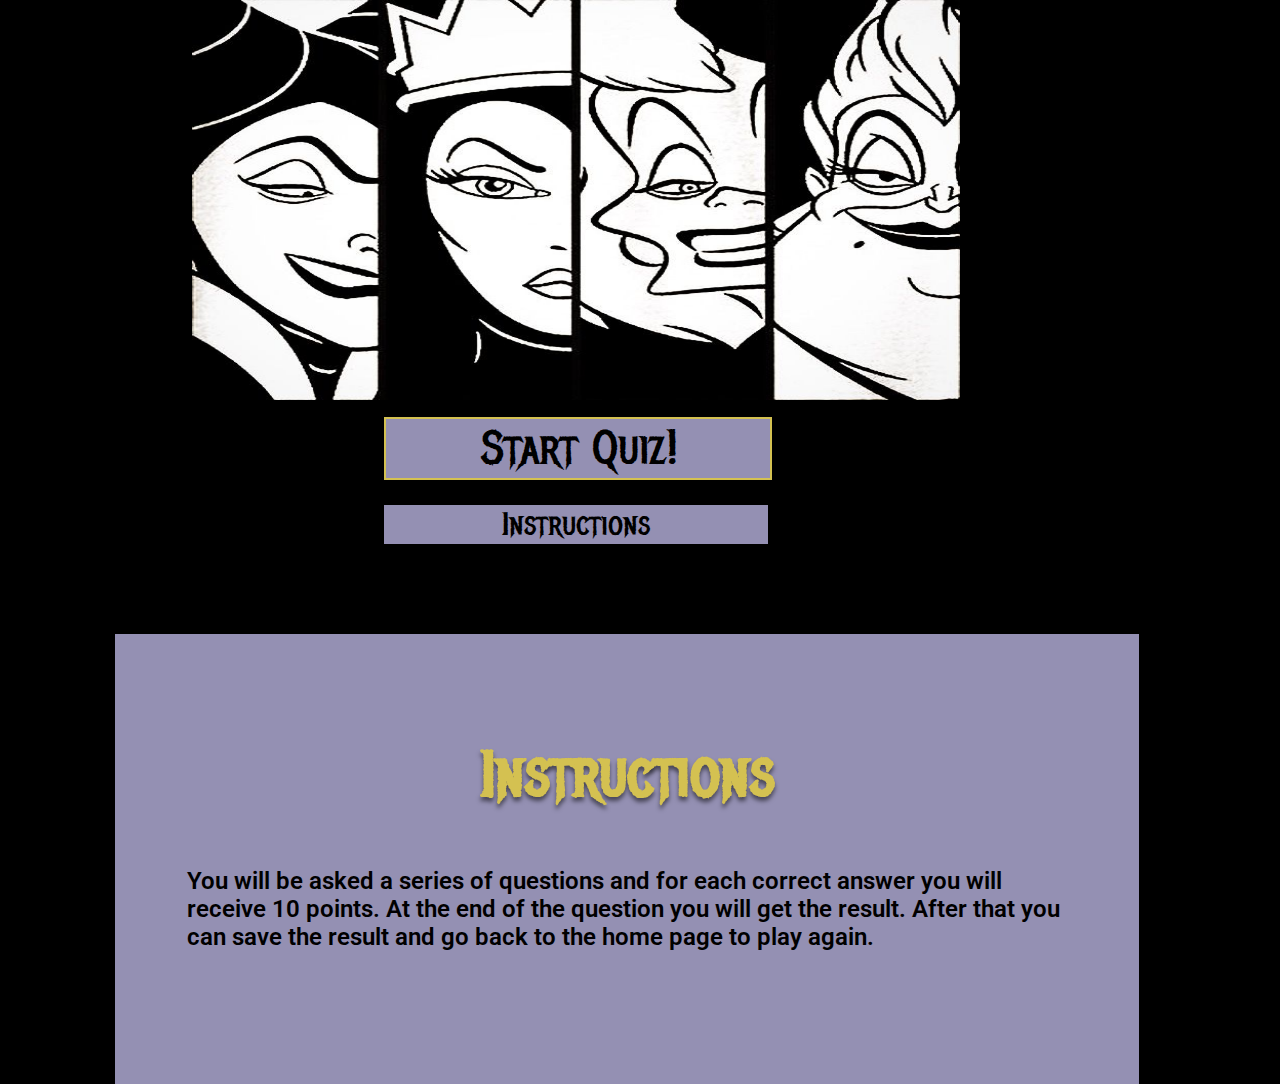
<file: index.html>
<!DOCTYPE html>
<html lang="en">
<head>
    <meta charset="UTF-8">
    <meta http-equiv="X-UA-Compatible" content="IE=edge">
    <meta name="viewport" content="width=device-width, initial-scale=1.0">
    <meta name="description" content="Disney Villains Quiz | Play your online quiz">
    <meta name="keywords" content="Games, Quiz, Disney, Villains">

    <title>Disney Villains Quiz</title>

    <!--Favicon-->

    <!--Css Style Sheet-->
    <link rel="stylesheet" href="assets/css/style.css">    
</head>
<body>
    <div class="container">
        <div id="hero">
            <img id="hero-image" src="assets/images/hero.jpg" alt="Maleficent, Evil Queen, Cruella and Ursula">
            <a href="game.html" class="btn btn-quiz">Start Quiz!</a>
            <a href="#instructions" class="btn ins-btn">Instructions</a>
        </div>
        <div id="instructions">
            <div class="box">
                <h2>Instructions</h2>
                <p>You will be asked a series of questions and for each correct answer you will receive 10 points.
                    At the end of the question you will get the result. 
                    After that you can save the result and go back to the home page to play again.
                </p>
            </div>    
        </div>
    </div>
<!-- Main JavaScript -->
<script src="assets/js/script.js" defer></script>  
</body>   
</html>
</file>
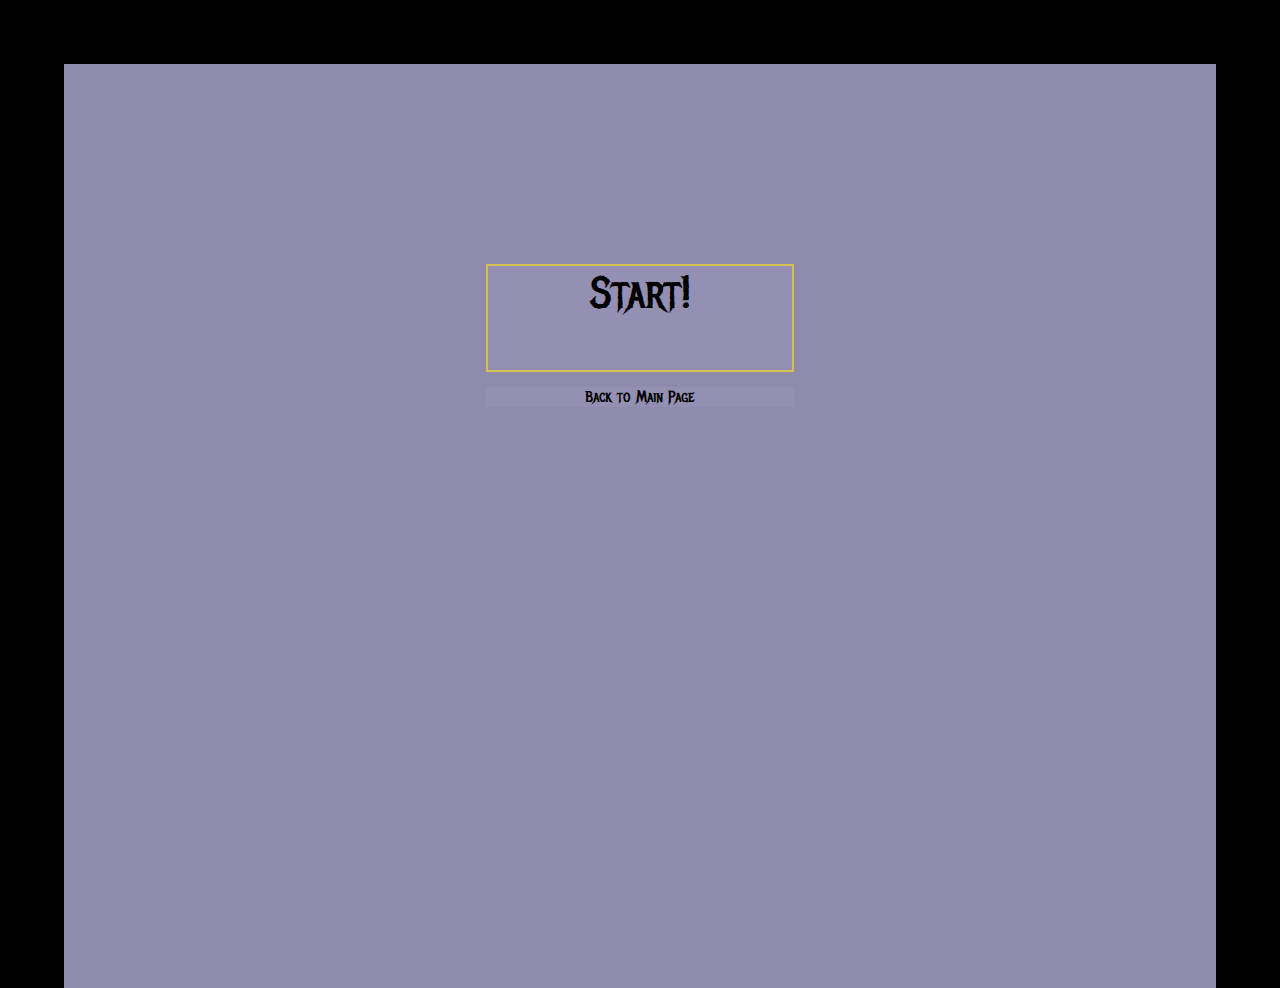
<file: game.html>
<!DOCTYPE html>
<html lang="en">
<head>
    <meta charset="UTF-8">
    <meta http-equiv="X-UA-Compatible" content="IE=edge">
    <meta name="viewport" content="width=device-width, initial-scale=1.0">
    <meta name="description" content="Disney Villains Quiz | Play your online quiz">
    <meta name="keywords" content="Games, Quiz, Disney, Villains">

    <title>Disney Villains Quiz</title>

    <!--Favicon-->

    <!--Css Style Sheet-->
    <link rel="stylesheet" href="assets/css/style.css">    
</head>
<body>
    <!-- Quiz container with questions, answers and buttons -->
    <div id="quiz-container">
        <!--Question and answer container -->
        <div id="question-container" class="hide">
            <div id="hud">
                <div class="hud-item">
                    <p class="hud-prefix">
                        Question
                    </p>
                    <h1 class="hud-main-text" id="questionCounter"></h1>
                </div>
                <div class="hud-item">
                    <p class="hud-prefix">
                        Score
                    </p>
                    <h1 class="hud-main-text" id="score">
                        0
                    </h1>
                </div>
            </div>
            <div id="question-area">Question</div>
            <div id="answers">
            <button class="answer-btn btn" id="answer-a">Option 1</button>
            <button class="answer-btn btn" id="answer-b">Option 2</button>
            <button class="answer-btn btn" id="answer-c">Option 3</button>
            <button class="answer-btn btn" id="answer-d">Option 4</button>
            </div>
        </div>
        
        <!-- start button-->
        <button id="btn-start" class="btn" type="submit" aria-label="Click here to start the game">Start!</button>

        <!-- next button-->
        <button class="btn btn-next hide" id="next">Next</button>

        <!-- back button -->
        <form action="index.html">
            <button class="btn btn-small" type="submit" aria-label="Click here to go back to main page">Back to Main Page</button>
        </form>

    </div>
        
<!-- JavaScript -->
<script src="assets/js/script.js"></script>  
<script src="assets/js/questions.js"></script> 
     
</body>
</html>
</file>
<file: assets/css/style.css>
@import url('https://fonts.googleapis.com/css2?family=Cookie&family=Metal+Mania&family=Roboto:ital,wght@1,300&display=swap');

/* Default styling and repeat styling */
* {
    margin: 0;
    padding: 0;
    border: none;
    font-family: 'Roboto', sans-serif;
    color: black;
}

body {
    background-color: black;
    height: 100vh;
}

.container {
    display: flex;
    flex-direction: column;
    justify-content: center;
    margin-bottom: 10%;
}

/** Hero section **/

.hero {
    width: 100%;
    height: 600px;
}

#hero-image {
    width: 60%;
    height: 400px;
    margin-left: 15%;
}

.btn {
    background-color: #9490B3;
    text-decoration: none;
    color: black;
    display: flex;
    width: 30%;
    height: 10%;
    font-family: Metal Mania;
    font-size: 3em;
    margin: 1% 0 2% 30%;
    cursor: pointer;
    justify-content: center;
}

.btn-quiz {
    border: 2px solid #D4C151; 
}

.ins-btn {
    font-size: 2em;
    margin-top: 2% ;
}

.btn-small {
    width: 40%;
    height: 5%;
    font-size: 1em;
}

.btn:hover {
    color: #D4C151;
    box-shadow: 0px 10px 20px rgba(212, 193, 81, 0.68);
    transform: translateY(-0.1rem);
    transition: transform 150ms;
}

.answer-btn:hover {
    color: #D4C151;
    box-shadow: none;
    transform: translateY(-0.1rem);
    transition: transform 150ms;
}

/** Instructions **/

#instructions {
    margin-top: 5%;
}

.box {
    width: 80%;
    height: 450px;
    background-color: #9490B3;
    margin-left: 9%;
}

.box h2 {
    color: #D4C151;
    font-family: Metal Mania;
    font-size: 3em;
    text-shadow: 0px 4px 4px rgba(0, 0, 0, 0.5);
    text-align: center;
    padding-top: 10%;
    font-size: 4em;
}

.box p {
    color: black;
    margin: 5% 7% 0 7%;
    font-size: 1.5em;
    font-weight: 600;
}

#btn-start {
    width: 40%;
    height: 20%; 
    font-size: 5vmin; 
    border: 2px solid #D4C151; 
    cursor: pointer;
}

.btn-next {
    width: 40%;
    height: 10%; 
    font-size: 3vmin; 
    border: 2px solid #D4C151; 
    cursor: pointer;
    
}

/** Quiz page **/

/** Hud **/

#hud {
    display: flex;
    justify-content: space-between;
}

.hud-prefix {
    text-align: center;
    font-size: 1rem;
}

#quiz-container {
    width: 60%;
    height: 60%;
    background-color: rgba(148, 144, 179, 0.97);
    text-align: center;
    margin: 5%;
    padding: 15%;
}

#answers {
    display: flex;
    align-content: center;
    justify-content: space-evenly;
    flex-wrap: wrap;
    margin: 20px auto;
    height: 150px;
}

.answer-btn {
    background-color: #D4C151;
    width: 40%;
    font-size: 1.2em;
    margin: 10px 10px;
    padding: 15px;
    height: 70px;
}

.answer-btn:hover {
    color: #955144;
}

.btn-correct {
    background-color: #99B870;
}

.btn-wrong {
    background-color: #955144;
}

.question-nmbr{
    color: black;
}

#question-area {
    font-size: 2em;
    font-family: Metal Mania;
}

#hud h1 {
    font-size: 1.5em;
    color: #D4C151;
    margin-bottom: 50%;
}

#hud p {
    font-size: 1em;
    color: #D4C151;
    margin-bottom: 10%;
}

.hide {
    display: none;
}

/** Media Queries **/

@media screen and (max-width: 730px) {
    .ins-btn {
        display: none;
    }

}

@media screen and (max-width: 680px) {
    .btn-quiz {
        font-size: 1.5em;
    }

    .ins-btn {
        font-size: 1em;
    }

    .box h2 {
        font-size: 3em;
    }

    .box p {
        font-size: 1em
    }

    .box {
        height: 300px
    }
}

@media screen and (max-width: 600px) {
    #hero-image {
        width: 60%;
        height: 200px;
    }

    #quiz-container {
        height: 80%;
    }

    .answer-btn {
        font-size: 1em;
    }

    #btn-start {
        margin-top: 50%;
        width: 50%;
        height: 15%; 
    }    
}

@media screen and (max-width: 490px) {
    .btn-small {
        font-size: 0.5em;
    }

    #question-area {
        font-size: 1.5em;
    }

    #btn-start {
        width: 60%;
        height: 10%; 
    }    
}
</file>
